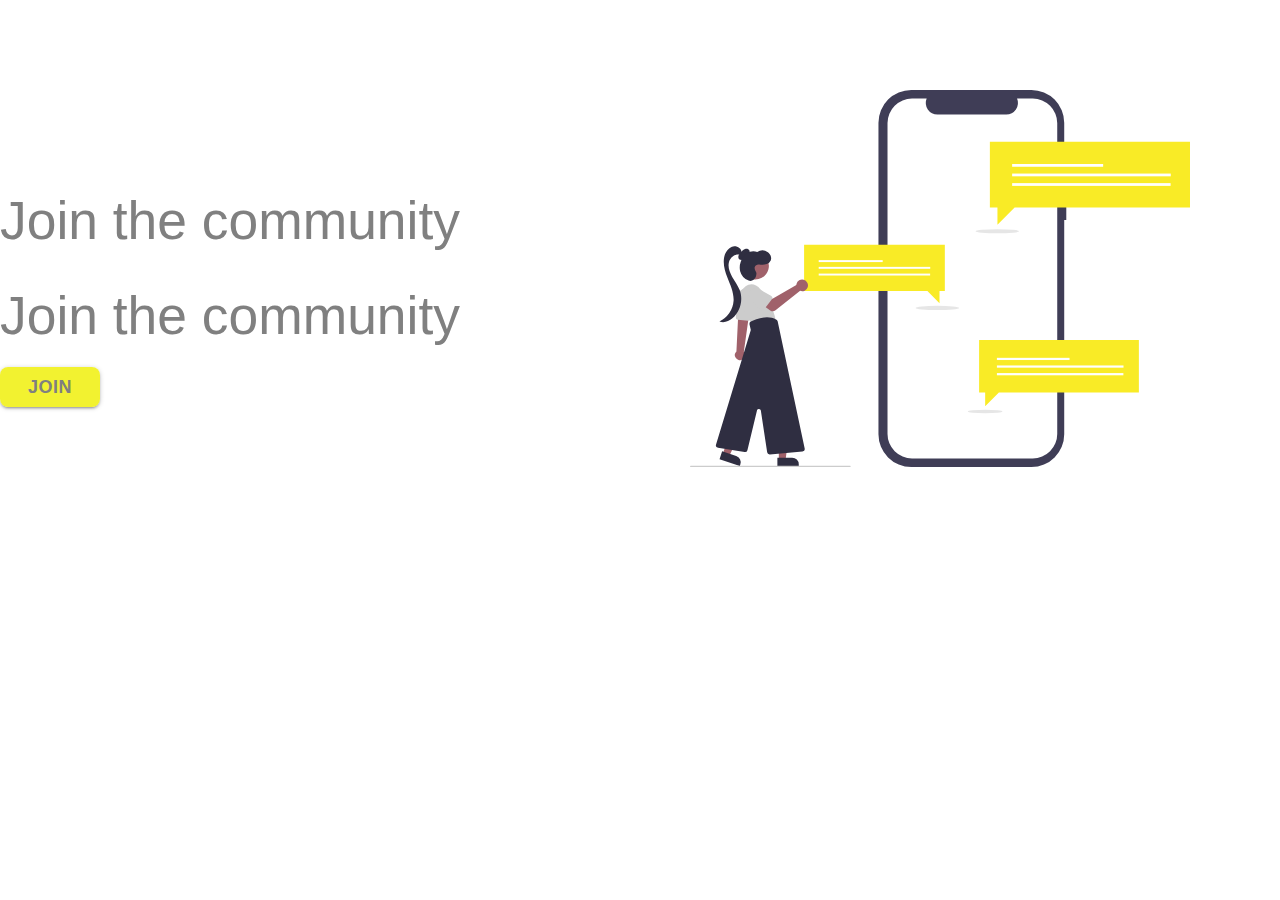
<file: indexi.html>
<!DOCTYPE html>
<html>
<head>
  <link rel="stylesheet" href="https://cdnjs.cloudflare.com/ajax/libs/materialize/1.0.0/css/materialize.min.css">

  <style>
/* .flex-container{
  display: flex;
  justify-content: space-between;
  flex-wrap: wrap;
  align-items: center;
  
 
} */
/* .flex-container,text {
  color: grey;
font-family:Arial, Helvetica, sans-serif ;
font-size: large;  
} */
/* .flex-container,image {
   margin: 90px;
 } */
  
  </style>
 
 
</head>

<body>

   
 <div class="flex-container"
 style="display: flex;
 justify-content: space-between;
 flex-wrap: wrap;
 align-items: center;"
 >
  <div class="text"
  style="color: grey;
  font-family:Arial, Helvetica, sans-serif ;
  font-size: large; "
  
  
  >
    <h2>Join the community</h2>
    <h2>Join the community</h2>
    <button class="btn"
    style="width: 100px; height:40px; 
    font-size: large;
    font-weight: bold;border-radius: 8px;
    border: none;
    color: grey;;
    cursor: pointer;
    background-color: rgba(240, 240, 10, 0.842);">Join</button>
  </div>
  <div class="image">
    <img src="opinion.svg" 
    style="width: 500px;  margin: 90px;">
  </div>
 </div>
 
</body>
 
</html>
</file>
